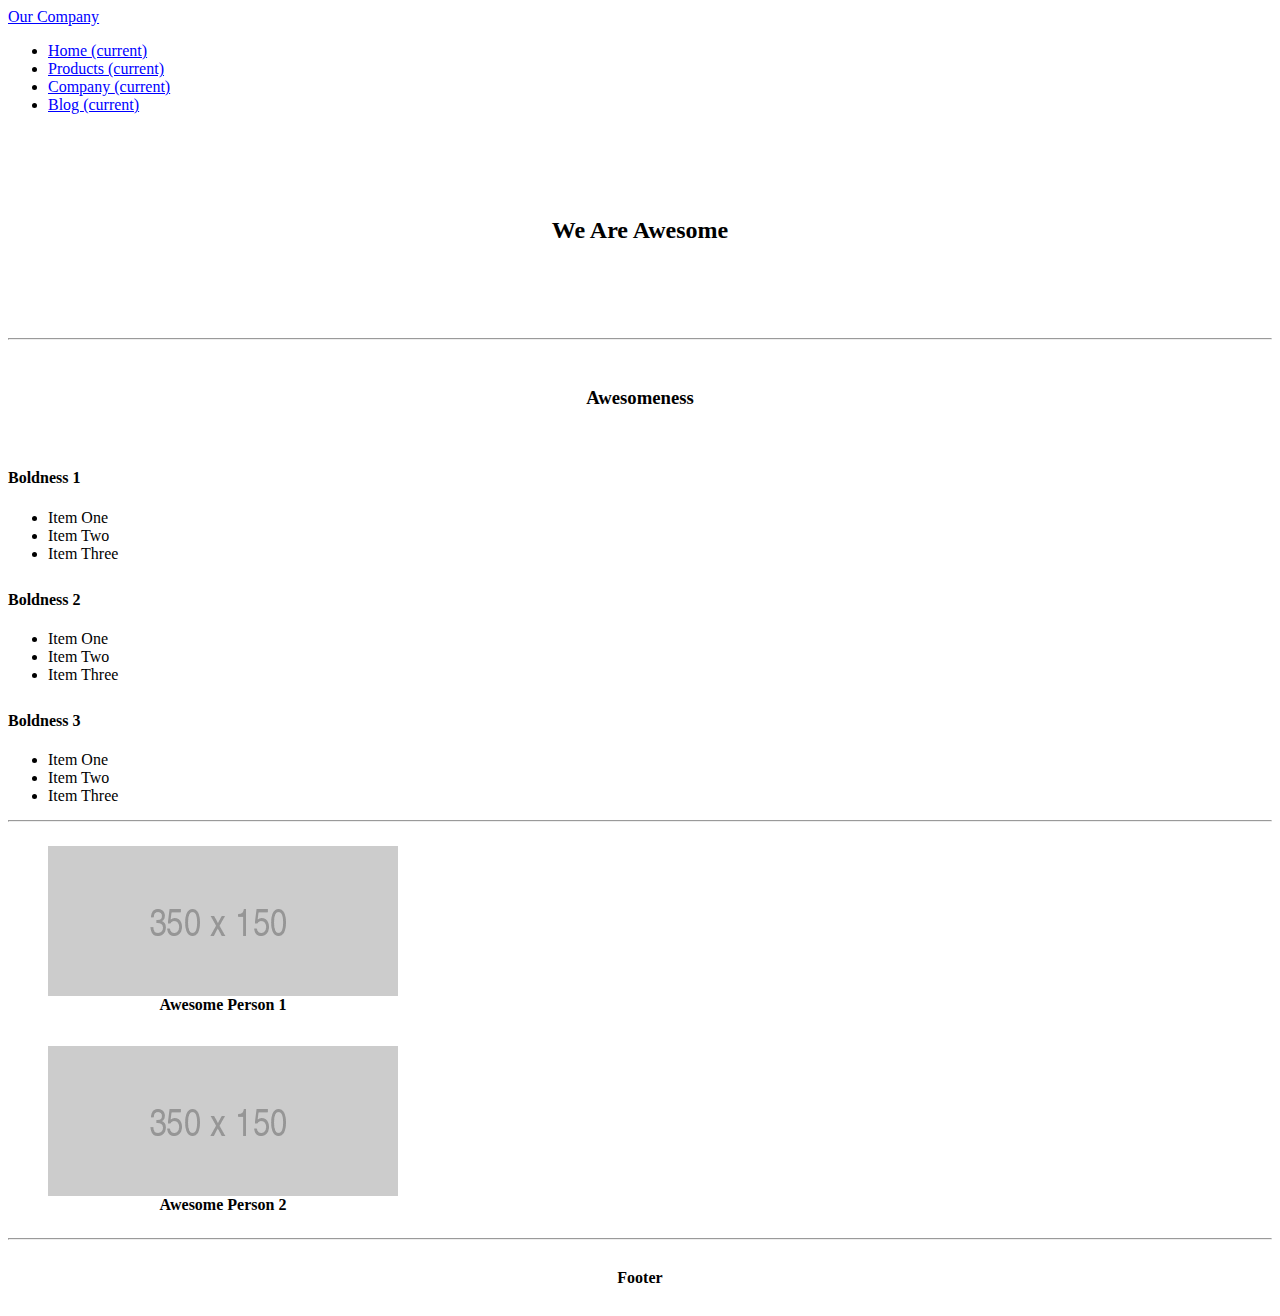
<file: backup/index.html>
<!doctype html>
<html lang="en">

  <head>
    <title>Basic HTML5 Page</title>
    <!-- meta names go here -->
    <meta charset="utf-8">

    <!-- Bootstrap goes here - required if using Bootstrap -->
    <meta name="viewport" content="width=device-width, initial-scale=1, shrink-to-fit=no">
    <link rel="stylesheet" href="https://maxcdn.bootstrapcdn.com/bootstrap/4.0.0-beta/css/bootstrap.min.css" integrity="sha384-/Y6pD6FV/Vv2HJnA6t+vslU6fwYXjCFtcEpHbNJ0lyAFsXTsjBbfaDjzALeQsN6M" crossorigin="anonymous">

    <!-- your CSS goes here so it can override Bootstrap if needed -->
    <link rel="stylesheet" href="css/styles.css">

  </head>
  <body>
    <!-- page content starts here -->
    <!-- Navigation Bar -->
    <nav class="navbar navbar-expand-lg navbar-light bg-light">
      <a class="navbar-brand" href="index.html">
        Our Company
      </a>
      <div class="collapse navbar-collapse" id="navbarSupportedContent">
        <ul class="navbar-nav ml-auto">
          <li class="nav-item active">
            <a class="nav-link" href="home.html">Home
              <span class="sr-only">
                (current)
              </span>
            </a>
          </li>
          <li class="nav-item active">
            <a class="nav-link" href="products.html">Products
              <span class="sr-only">
                (current)
              </span>
            </a>
          </li>
          <li class="nav-item active">
            <a class="nav-link" href="company.html">Company
              <span class="sr-only">
                (current)
              </span>
            </a>
          </li>
          <li class="nav-item active">
            <a class="nav-link" href="blog.html">Blog
              <span class="sr-only">
                (current)
              </span>
            </a>
          </li>
        </ul>
      </div>
    </nav>

    <!-- Top section, one column -->
    <div class="container-fluid">
      <div class="row">
        <div class="topsection col">
          <h2>We Are Awesome</h2>
        </div>
      </div>
    </div>
    <hr>

    <!-- Middle section, heading -->
    <div class="container-fluid">
      <div class="row">
        <div class="awesomeness col">
          <h3>Awesomeness</h3>
        </div>
      </div>
    </div>
      <!-- Middle section, three columns -->
    <div class="container-fluid">
      <div class="row">
        <div class="middlethree col-4">
          <h4>Boldness 1</h4>
          <ul>
            <li>Item One</li>
            <li>Item Two</li>
            <li>Item Three</li>
          </ul>
        </div>
        <div class="middlethree col-4">
          <h4>Boldness 2</h4>
          <ul>
            <li>Item One</li>
            <li>Item Two</li>
            <li>Item Three</li>
          </ul>
        </div>
        <div class="middlethree col-4">
          <h4>Boldness 3</h4>
          <ul>
            <li>Item One</li>
            <li>Item Two</li>
            <li>Item Three</li>
          </ul>
        </div>
      </div>
    </div>
    <hr>

    <!-- Bottom section, two columns -->
    <div class="container-fluid">
      <div class="row">
        <div class="col-6">
          <figure>
            <img src="person1.png" alt="Person 1">
            <figcaption>Awesome Person 1</figcaption>
          </figure>
        </div>
        <div class="col-6">
          <figure>
            <img src="person2.png" alt="Person 2">
            <figcaption>Awesome Person 2</figcaption>
          </figure>
        </div>
      </div>
    </div>
    <hr>

    <!-- Footer section, one column -->
    <div class="container-fluid">
      <div class="row">
        <div class="footer col">
          <h4>Footer</h4>
        </div>
      </div>
    </div>

    <!-- bootstrap JavaScript goes here -->
    <!-- jQuery first, then Popper.js, then Bootstrap JS -->
    <script src="https://code.jquery.com/jquery-3.2.1.slim.min.js" integrity="sha384-KJ3o2DKtIkvYIK3UENzmM7KCkRr/rE9/Qpg6aAZGJwFDMVNA/GpGFF93hXpG5KkN" crossorigin="anonymous"></script>
    <script src="https://cdnjs.cloudflare.com/ajax/libs/popper.js/1.11.0/umd/popper.min.js" integrity="sha384-b/U6ypiBEHpOf/4+1nzFpr53nxSS+GLCkfwBdFNTxtclqqenISfwAzpKaMNFNmj4" crossorigin="anonymous"></script>
    <script src="https://maxcdn.bootstrapcdn.com/bootstrap/4.0.0-beta/js/bootstrap.min.js" integrity="sha384-h0AbiXch4ZDo7tp9hKZ4TsHbi047NrKGLO3SEJAg45jXxnGIfYzk4Si90RDIqNm1" crossorigin="anonymous"></script>

    <!-- your JavaScript goes here -->

  </body>
</html>
</file>
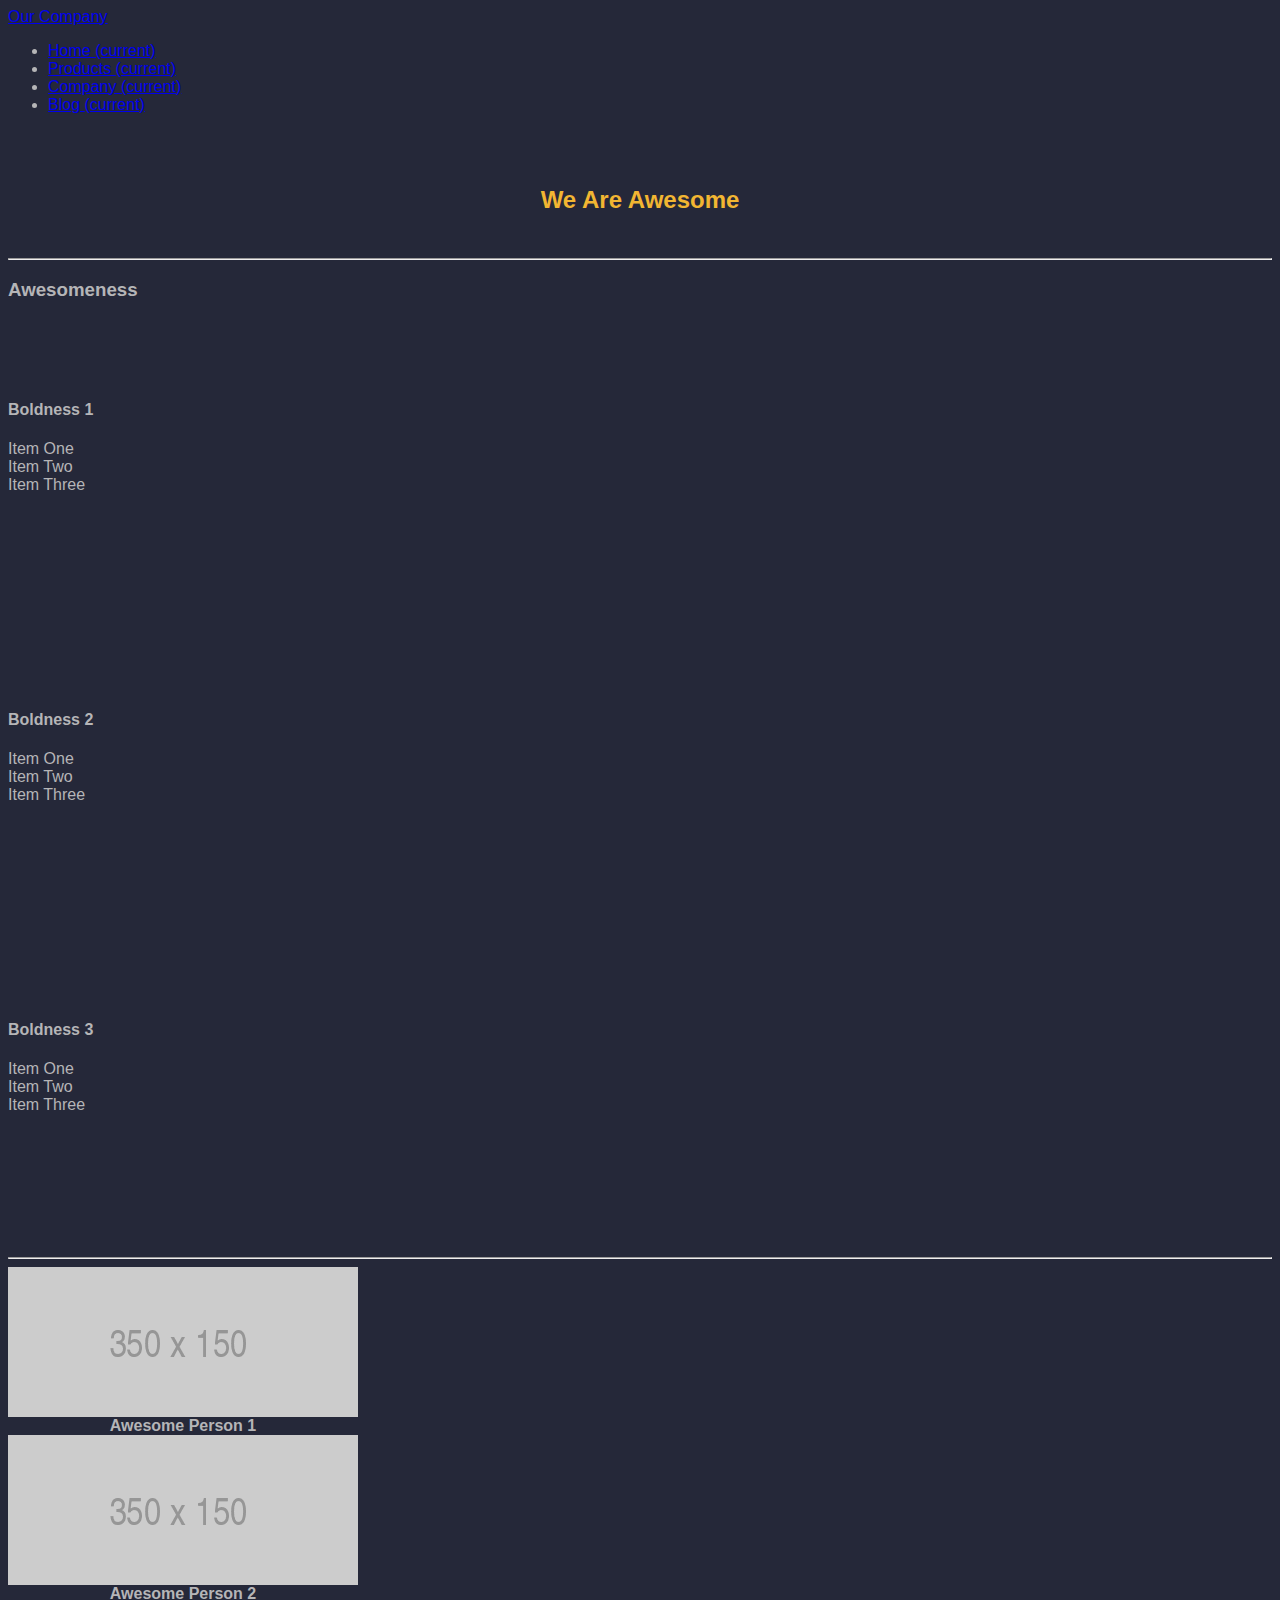
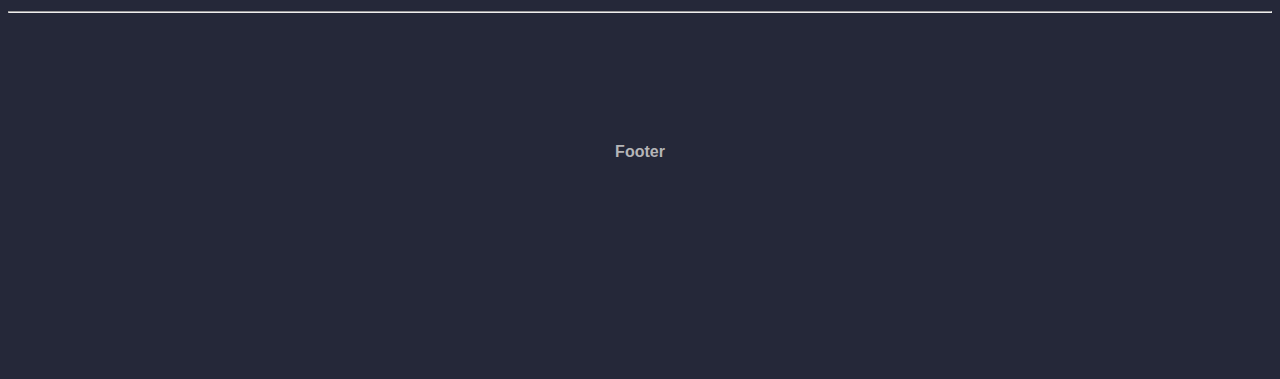
<file: index2.html>
<!doctype html>
<html lang="en">

  <head>
    <title>Basic HTML5 Page</title>
    <!-- meta names go here -->
    <meta charset="utf-8">

    <!-- Bootstrap goes here - required if using Bootstrap -->
    <meta name="viewport" content="width=device-width, initial-scale=1, shrink-to-fit=no">
    <link rel="stylesheet" href="https://maxcdn.bootstrapcdn.com/bootstrap/4.0.0-beta/css/bootstrap.min.css" integrity="sha384-/Y6pD6FV/Vv2HJnA6t+vslU6fwYXjCFtcEpHbNJ0lyAFsXTsjBbfaDjzALeQsN6M" crossorigin="anonymous">

    <!-- your CSS goes here so it can override Bootstrap if needed -->
    <link rel="stylesheet" href="css/styles.css">

  </head>
  <body>
    <!-- page content starts here -->
    <!-- Navigation Bar -->
    <nav class="navbar navbar-expand-lg navbar-light bg-light">
      <a class="navbar-brand" href="index.html">
        Our Company
      </a>
      <div class="collapse navbar-collapse" id="navbarSupportedContent">
        <ul class="navbar-nav ml-auto">
          <li class="nav-item active">
            <a class="nav-link" href="home.html">Home
              <span class="sr-only">
                (current)
              </span>
            </a>
          </li>
          <li class="nav-item active">
            <a class="nav-link" href="products.html">Products
              <span class="sr-only">
                (current)
              </span>
            </a>
          </li>
          <li class="nav-item active">
            <a class="nav-link" href="company.html">Company
              <span class="sr-only">
                (current)
              </span>
            </a>
          </li>
          <li class="nav-item active">
            <a class="nav-link" href="blog.html">Blog
              <span class="sr-only">
                (current)
              </span>
            </a>
          </li>
        </ul>
      </div>
    </nav>

    <!-- Top section, one column -->
    <div class="container-fluid">
      <div class="row">
        <div class="topsection col">
          <h2>We Are Awesome</h2>
        </div>
      </div>
    </div>
    <hr>

    <!-- Middle section, heading -->
    <div class="container-fluid">
      <div class="row">
        <div class="awesomeness col">
          <h3>Awesomeness</h3>
        </div>
      </div>
    </div>
      <!-- Middle section, three columns -->
    <div class="container-fluid">
      <div class="row text-center">
        <div class="middlethree col-xs-12 col-md-4">
          <h4>Boldness 1</h4>
            Item One<br>
            Item Two<br>
            Item Three
        </div>
        <div class="middlethree col-xs-12 col-md-4">
          <h4>Boldness 2</h4>
            Item One<br>
            Item Two<br>
            Item Three
          </ul>
        </div>
        <div class="middlethree col-xs-12 col-md-4">
          <h4>Boldness 3</h4>
            Item One<br>
            Item Two<br>
            Item Three
        </div>
      </div>
    </div>
    <hr>

    <!-- Bottom section, two columns -->
    <div class="container-fluid">
      <div class="row text-center">
        <div class="col-xs-12 col-md-6">
          <figure>
            <img src="person1.png" alt="Person 1">
            <figcaption>Awesome Person 1</figcaption>
          </figure>
        </div>
        <div class="col-xs-12 col-md-6">
          <figure>
            <img src="person2.png" alt="Person 2">
            <figcaption>Awesome Person 2</figcaption>
          </figure>
        </div>
      </div>
    </div>
    <hr>

    <!-- Footer section, one column -->
    <div class="container-fluid">
      <div class="row">
        <div class="footer col">
          <h4>Footer</h4>
        </div>
      </div>
    </div>

    <!-- bootstrap JavaScript goes here -->
    <!-- jQuery first, then Popper.js, then Bootstrap JS -->
    <script src="https://code.jquery.com/jquery-3.2.1.slim.min.js" integrity="sha384-KJ3o2DKtIkvYIK3UENzmM7KCkRr/rE9/Qpg6aAZGJwFDMVNA/GpGFF93hXpG5KkN" crossorigin="anonymous"></script>
    <script src="https://cdnjs.cloudflare.com/ajax/libs/popper.js/1.11.0/umd/popper.min.js" integrity="sha384-b/U6ypiBEHpOf/4+1nzFpr53nxSS+GLCkfwBdFNTxtclqqenISfwAzpKaMNFNmj4" crossorigin="anonymous"></script>
    <script src="https://maxcdn.bootstrapcdn.com/bootstrap/4.0.0-beta/js/bootstrap.min.js" integrity="sha384-h0AbiXch4ZDo7tp9hKZ4TsHbi047NrKGLO3SEJAg45jXxnGIfYzk4Si90RDIqNm1" crossorigin="anonymous"></script>

    <!-- your JavaScript goes here -->

  </body>
</html>
</file>
<file: backup/css/styles.css>
a {
  color: blue !important;
  text-decoration: underline;
}
a:hover {
  text-decoration: underline;
}

div.topsection {
  min-height: 200px;
  display: flex;
  justify-content: center;
  align-items: center;
}

div.awesomeness {
  min-height: 100px;
  display: flex;
  justify-content: center;
  align-items: center;
}

div.middlethree {
  min-height: 100px;
}

figure {
  display: inline-block;
}

figure img {
  vertical-align: top;
}

figure figcaption {
  text-align: center;
  font-weight: bold;
}

div.footer {
  display: flex;
  justify-content: center;
}
</file>
<file: css/styles.css>
body {
  font-family: 'Raleway', sans-serif;
  color: #b5b5b7;
  background-color: #252839;
}

nav.navheader {
  background-color: #f2b632 !important;
}

div.topsection {
  color: #f2b632;
  min-height: 100px;
  display: flex;
  justify-content: center;
  align-items: center;
  padding-top: 20px;
}

div.middlethree {
  min-height: 250px;
  padding-top: 60px;
}

figure {
  display: inline-block;
  margin: 0 auto;
}

figure img {
  vertical-align: top;
  margin: 0 auto;
  width: 100%;
}

figure figcaption {
  text-align: center;
  font-weight: bold;
}

div.footer {
  display: flex;
  justify-content: center;
  min-height: 250px;
  padding-top: 100px;
}
</file>
